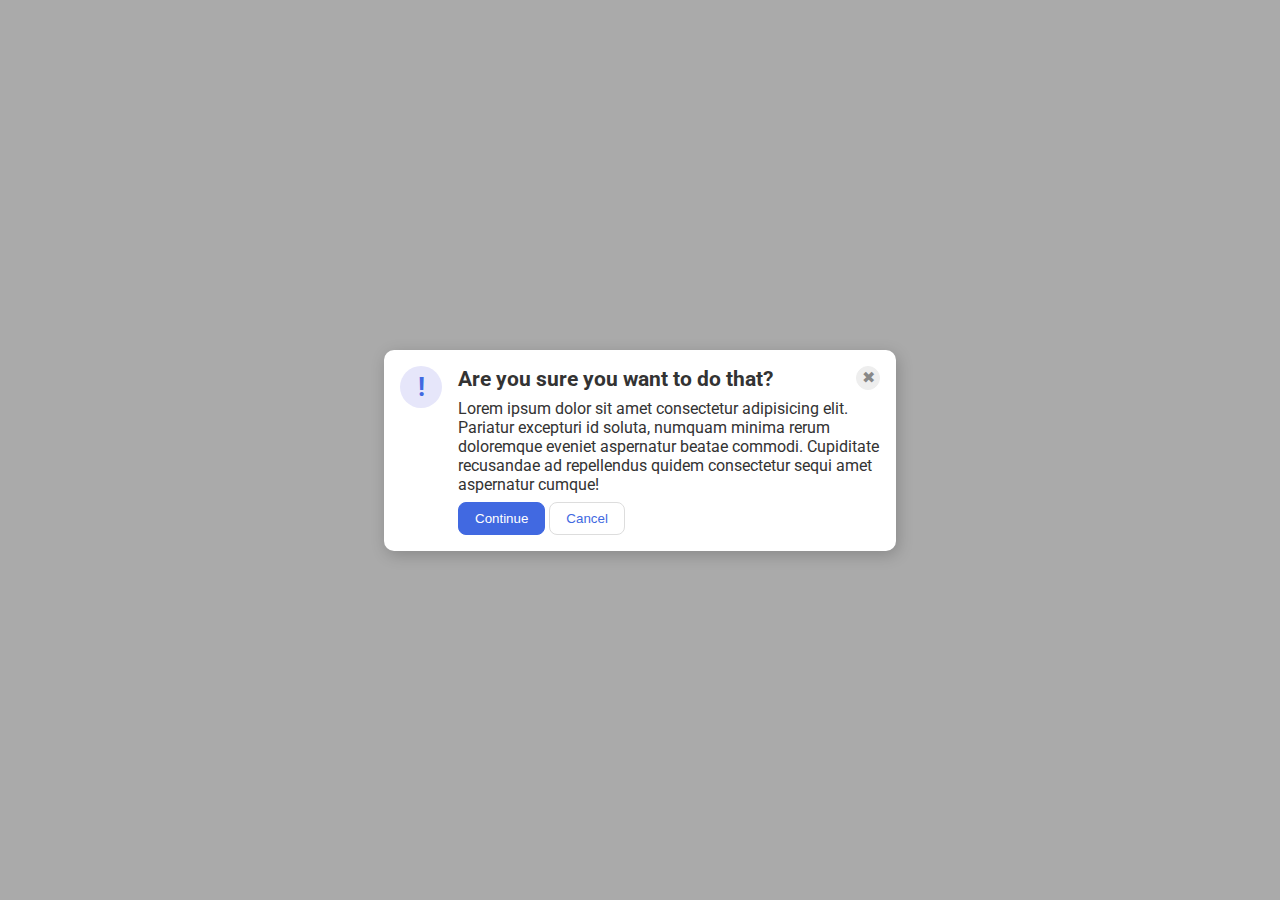
<file: flex/05-flex-modal/index.html>
<!DOCTYPE html>
<html lang="en">

<head>
  <meta charset="UTF-8">
  <meta http-equiv="X-UA-Compatible" content="IE=edge">
  <meta name="viewport" content="width=device-width, initial-scale=1.0">
  <link rel="stylesheet" href="style.css">
  <title>Modal</title>
</head>

<body>
  <div class="modal">
    <div class="icon">!</div>
    <div class="container">
      <div class="header">Are you sure you want to do that?
        <button class="close-button">✖</button>
      </div>
      <div class="text">Lorem ipsum dolor sit amet consectetur adipisicing elit. Pariatur excepturi id soluta, numquam
        minima rerum doloremque eveniet aspernatur beatae commodi. Cupiditate recusandae ad repellendus quidem
        consectetur
        sequi amet aspernatur cumque!</div>
      <div>
        <button class="continue">Continue</button>
        <button class="cancel">Cancel</button>
      </div>
    </div>
  </div>
</body>

</html>
</file>
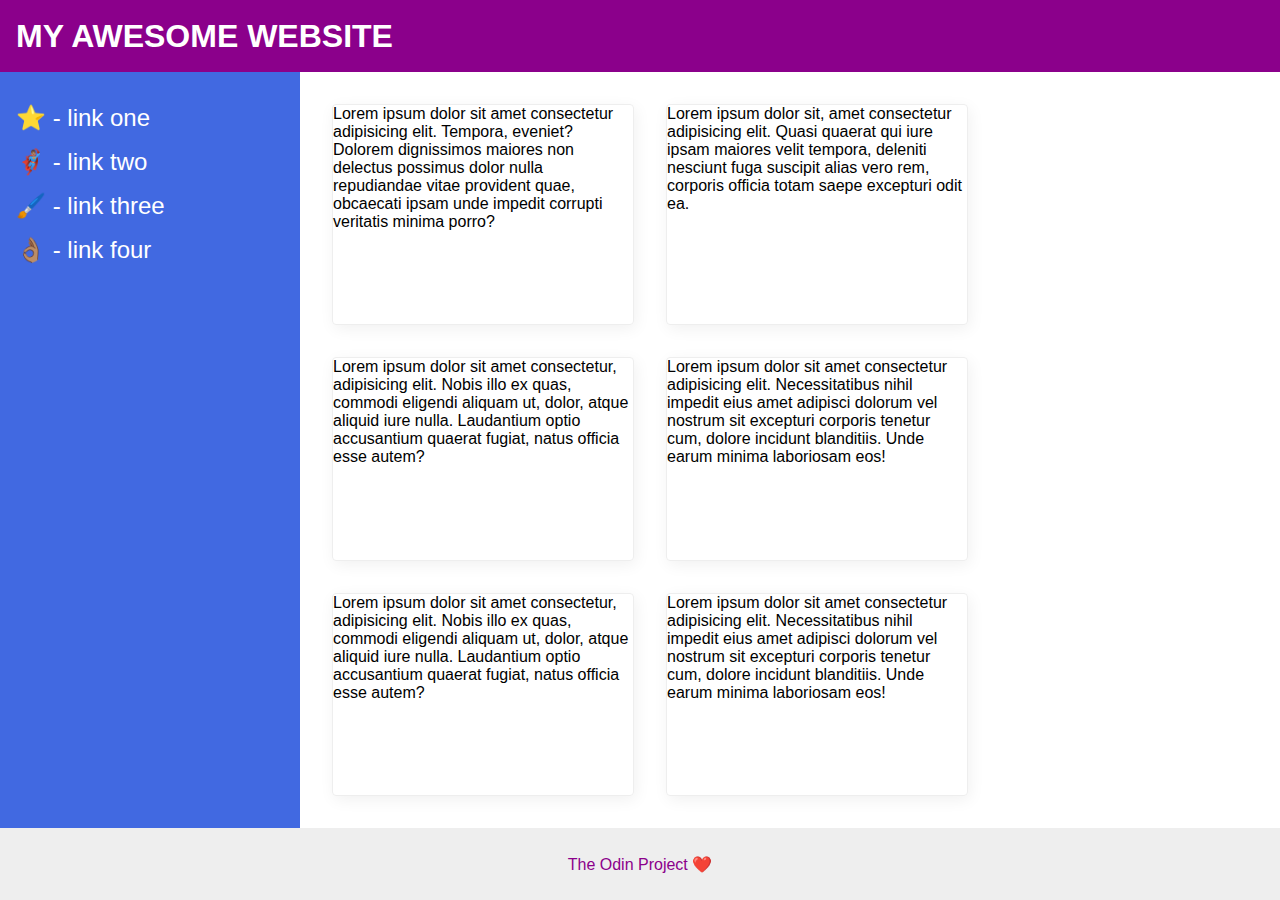
<file: flex/07-flex-layout-2/index.html>
<!DOCTYPE html>
<html lang="en">

<head>
  <meta charset="UTF-8">
  <meta http-equiv="X-UA-Compatible" content="IE=edge">
  <meta name="viewport" content="width=device-width, initial-scale=1.0">
  <title>The Holy Grail</title>
  <link rel="stylesheet" href="style.css">
</head>

<body>
  <div class="header">
    MY AWESOME WEBSITE
  </div>

  <div class="midContainer">
    <div class="sidebar">
      <ul>
        <li><a href="#">⭐ - link one</a></li>
        <li><a href="#">🦸🏽‍♂️ - link two</a></li>
        <li><a href="#">🖌️ - link three</a></li>
        <li><a href="#">👌🏽 - link four</a></li>
      </ul>
    </div>

    <div class="cardCaptor">
      <div class="card">Lorem ipsum dolor sit amet consectetur adipisicing elit. Tempora, eveniet? Dolorem dignissimos
        maiores non delectus possimus dolor nulla repudiandae vitae provident quae, obcaecati ipsam unde impedit
        corrupti
        veritatis minima porro?</div>
      <div class="card">Lorem ipsum dolor sit, amet consectetur adipisicing elit. Quasi quaerat qui iure ipsam maiores
        velit tempora, deleniti nesciunt fuga suscipit alias vero rem, corporis officia totam saepe excepturi odit ea.
      </div>
      <div class="card">Lorem ipsum dolor sit amet consectetur, adipisicing elit. Nobis illo ex quas, commodi eligendi
        aliquam ut, dolor, atque aliquid iure nulla. Laudantium optio accusantium quaerat fugiat, natus officia esse
        autem?</div>
      <div class="card">Lorem ipsum dolor sit amet consectetur adipisicing elit. Necessitatibus nihil impedit eius amet
        adipisci dolorum vel nostrum sit excepturi corporis tenetur cum, dolore incidunt blanditiis. Unde earum minima
        laboriosam eos!</div>
      <div class="card">Lorem ipsum dolor sit amet consectetur, adipisicing elit. Nobis illo ex quas, commodi eligendi
        aliquam ut, dolor, atque aliquid iure nulla. Laudantium optio accusantium quaerat fugiat, natus officia esse
        autem?</div>
      <div class="card">Lorem ipsum dolor sit amet consectetur adipisicing elit. Necessitatibus nihil impedit eius amet
        adipisci dolorum vel nostrum sit excepturi corporis tenetur cum, dolore incidunt blanditiis. Unde earum minima
        laboriosam eos!</div>
    </div>
  </div>

  <div class="footer">
    The Odin Project ❤️
  </div>
</body>

</html>
</file>
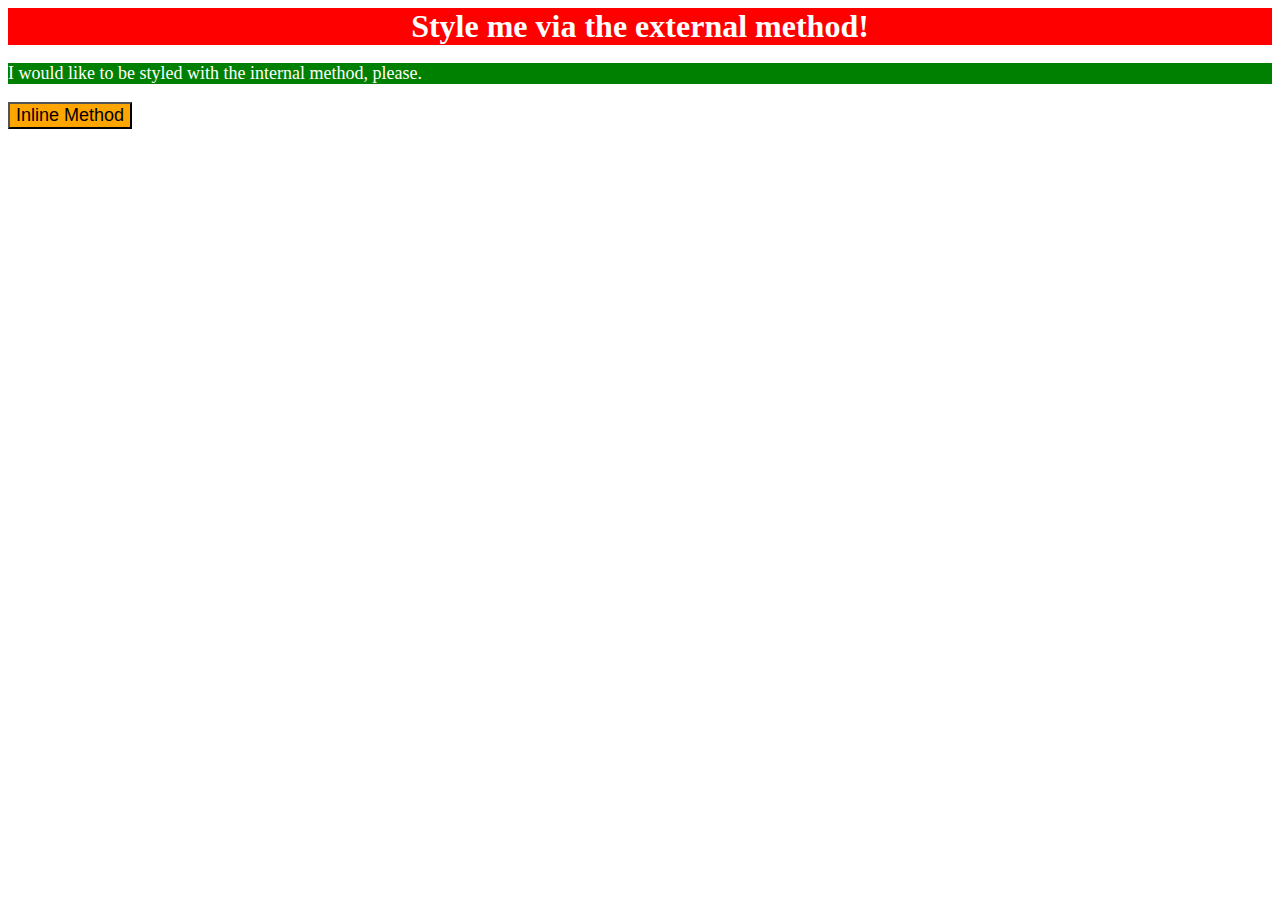
<file: foundations/01-css-methods/index.html>
<!DOCTYPE html>
<html lang="en">

<head>
    <meta charset="UTF-8">
    <meta http-equiv="X-UA-Compatible" content="IE=edge">
    <meta name="viewport" content="width=device-width, initial-scale=1.0">
    <link rel="stylesheet" href="styles.css">
    <title>Methods for Adding CSS</title>
    <style>
        p {
            background-color: green;
            color: white;
            font-size: 18px;
        }
    </style>
</head>

<body>
    <div>Style me via the external method!</div>
    <p> I would like to be styled with the internal method, please. </p>
    <button style="background-color: orange ; font-size: 18px">Inline Method</button>
</body>

</html>
</file>
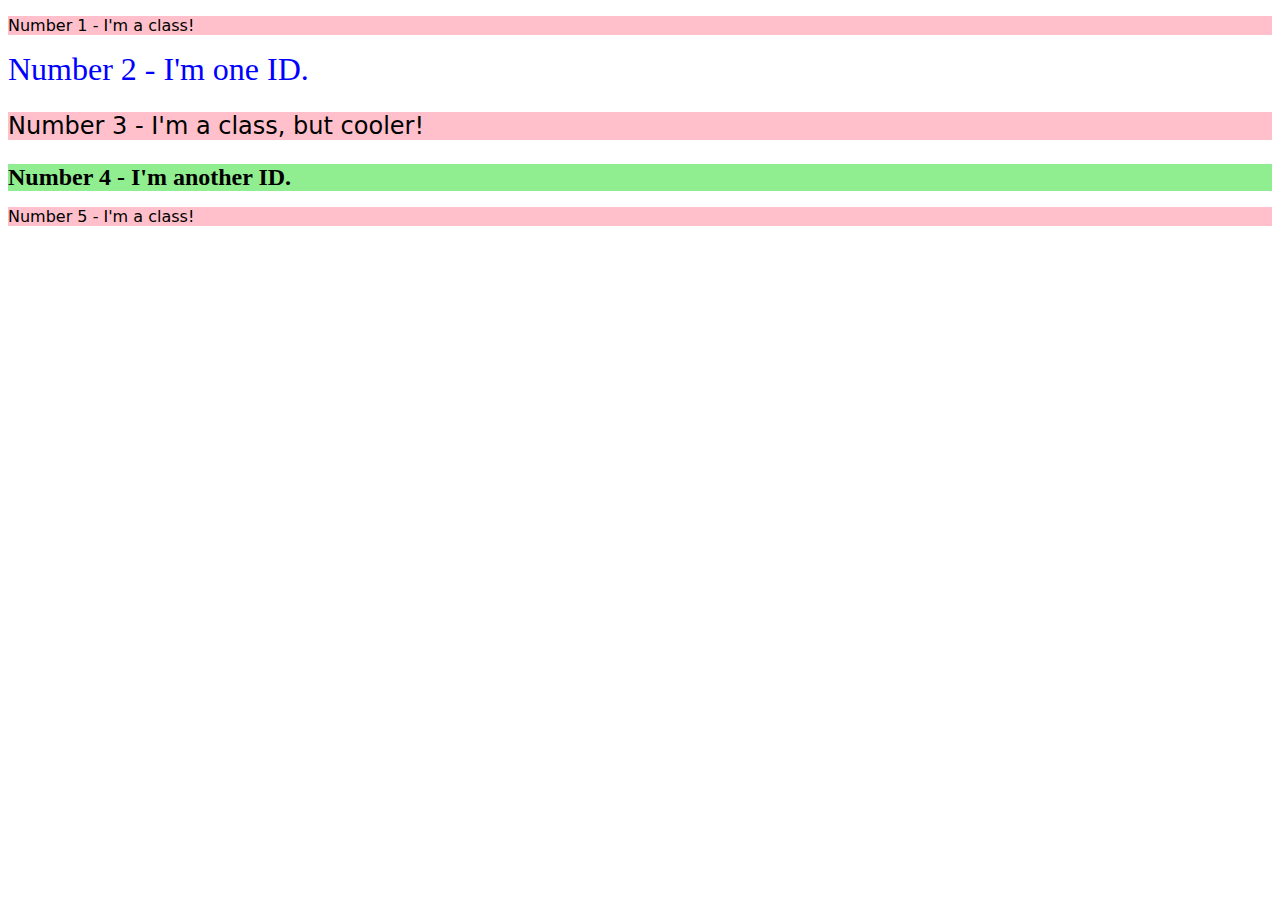
<file: foundations/02-class-id-selectors/index.html>
<!DOCTYPE html>
<html lang="en">
  <head>
    <meta charset="UTF-8">
    <meta http-equiv="X-UA-Compatible" content="IE=edge">
    <meta name="viewport" content="width=device-width, initial-scale=1.0">
    <title>Class and ID Selectors</title>
    <link rel="stylesheet" href="style.css">
  </head>
  <body>
    <p class="class">Number 1 - I'm a class!</p>
    <div id="second">Number 2 - I'm one ID.</div>
    <p class="class cooler">Number 3 - I'm a class, but cooler!</p>
    <div id="fourth">Number 4 - I'm another ID.</div>
    <p class="class">Number 5 - I'm a class!</p>
  </body>
</html>
</file>
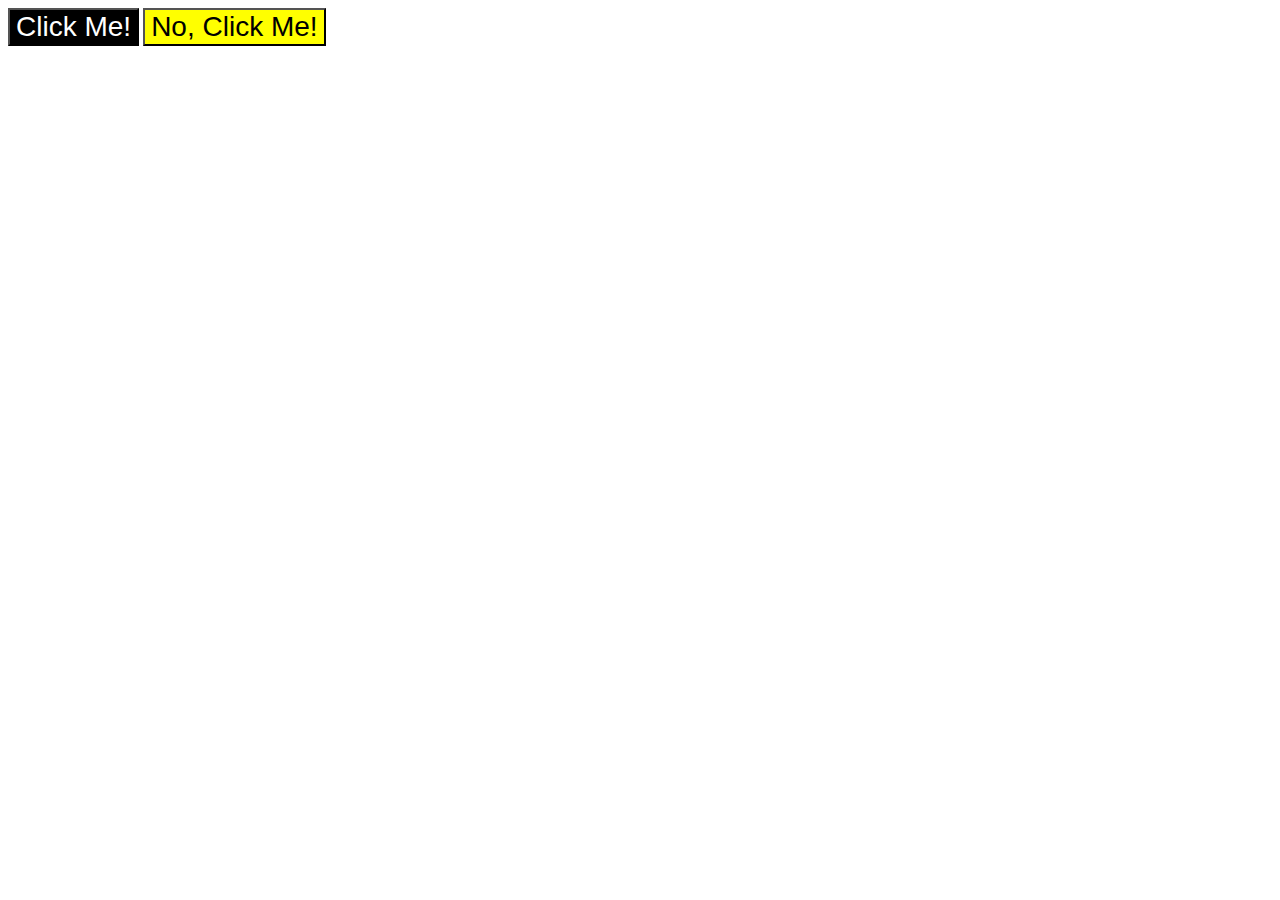
<file: foundations/03-grouping-selectors/index.html>
<!DOCTYPE html>
<html lang="en">
  <head>
    <meta charset="UTF-8">
    <meta http-equiv="X-UA-Compatible" content="IE=edge">
    <meta name="viewport" content="width=device-width, initial-scale=1.0">
    <title>Grouping Selectors</title>
    <link rel="stylesheet" href="style.css">
  </head>
  <body>
    <button class="first">Click Me!</button>
    <button class="second">No, Click Me!</button>
  </body>
</html>
</file>
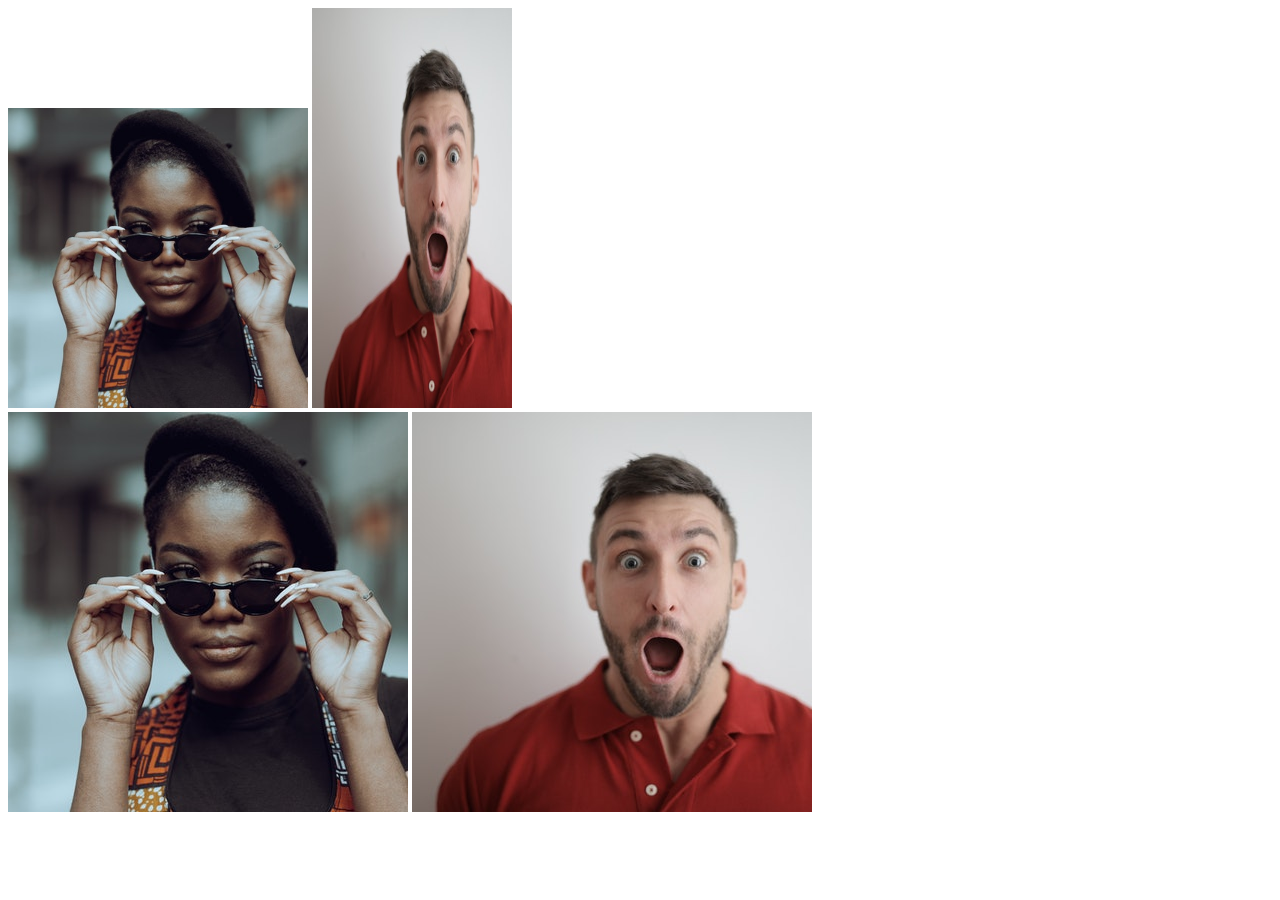
<file: foundations/04-chaining-selectors/index.html>
<!DOCTYPE html>
<html lang="en">
  <head>
    <meta charset="UTF-8">
    <meta http-equiv="X-UA-Compatible" content="IE=edge">
    <meta name="viewport" content="width=device-width, initial-scale=1.0">
    <title>Chaining Selectors</title>
    <link rel="stylesheet" href="style.css">
  </head>
  <body>
    <!-- Check image source path. Review Foundations lesson - Links and Images -->
    <!-- Use the classes BELOW this line -->
    <div>
      <img class="avatar proportioned" src="images/pexels-katho-mutodo-8434791.jpg" alt="Woman with glasses">
      <img class="avatar distorted" src="images/pexels-andrea-piacquadio-3777931.jpg" alt="Man with surprised expression">
    </div>
    <!-- Use the classes ABOVE this line -->
    <div>
      <img class="original proportioned" src="images/pexels-katho-mutodo-8434791.jpg" alt="Woman with glasses">
      <img class="original distorted" src="images/pexels-andrea-piacquadio-3777931.jpg" alt="Man with surprised expression">
    </div>
  </body>
</html>
</file>
<file: flex/05-flex-modal/style.css>
@import url('https://fonts.googleapis.com/css2?family=Roboto:wght@400;700&display=swap');

html, body {
  height: 100%;
}

body {
  font-family: Roboto, sans-serif;
  margin: 0;
  background: #aaa;
  color: #333;
  /* I'll give you this one for free lol */
  display: flex;
  align-items: center;
  justify-content: center;
}

.modal {
  background: white;
  width: 480px;
  border-radius: 10px;
  box-shadow: 2px 4px 16px rgba(0,0,0,.2);
  display: flex;
  padding: 16px;
  gap: 16px;
}

.container {
  display: flex;
  flex-direction: column;
  gap: 8px;
}

.header {
  display: flex;
  font-size: 16pt;
  font-weight: bold;
  justify-content: space-between;
}

.icon {
  color: royalblue;
  font-size: 26px;
  font-weight: 700;
  background: lavender;
  width: 42px;
  height: 42px;
  border-radius: 50%;
  display: flex;
  align-items: center;
  justify-content: center;
  flex-shrink: 0;
}

.close-button {
  background: #eee;
  border-radius: 50%;
  color: #888;
  font-weight: 400;
  font-size: 16px;
  height: 24px;
  width: 24px;
  display: flex;
  align-items: center;
  justify-content: center;
  border: 1px solid #eee;
  padding: 0;
}

button {
  cursor: pointer;
  padding: 8px 16px;
  border-radius: 8px;
}

button.continue {
  background: royalblue;
  border: 1px solid royalblue;
  color: white;
}

button.cancel {
  background: white;
  border: 1px solid #ddd;
  color: royalblue;
}
</file>
<file: flex/07-flex-layout-2/style.css>
body {
  font-family: -apple-system, BlinkMacSystemFont, 'Segoe UI', Roboto, Oxygen, Ubuntu, Cantarell, 'Open Sans', 'Helvetica Neue', sans-serif;
  margin: 0;
  min-height: 100vh;
  display: flex;
  flex-direction: column;
  justify-content: space-between;
}

.header {
  height: 72px;
  background: darkmagenta;
  color: white;
  font-size: 32px;
  font-weight: 900;
  padding-left: 16px;
  display: flex;
  align-items: center;
}

.footer {
  height: 72px;
  background: #eee;
  color: darkmagenta;
  display: flex;
  justify-content: center;
  align-items: center;
}

.sidebar {
  width: 300px;
  background: royalblue;
  box-sizing: border-box;
  flex-shrink: 0;
  padding: 16px;
}

a {
  text-decoration: none;
  color: white;
  font-size: 24px;
}

ul {
  list-style-type: none;
  padding: 0;
  display: flex;
  flex-direction: column;
  gap: 16px
}

.card {
  border: 1px solid #eee;
  box-shadow: 2px 4px 16px rgba(0,0,0,.06);
  border-radius: 4px;
  width: 300px;
}

.midContainer {
  display: flex;
  flex: 1;
}

.cardCaptor {
  display: flex;
  flex-wrap: wrap;
  flex-direction: row;
  padding: 32px;
  gap: 32px;
}
</file>
<file: foundations/01-css-methods/styles.css>
div {
    color: white;
    background-color: red;
    font-size: 32px;
    text-align: center;
    font-weight: bold;
}
</file>
<file: foundations/02-class-id-selectors/style.css>
.class {
    background-color: pink;
    font-family: Verdana, DejaVu Sans, sans-serif;
}

.class.cooler {
    font-size: 24px
}

#second {
    color: blue;
    font-size: 32px;
}

#fourth {
    background-color: lightgreen;
    font-weight: bold;
    font-size: 24px;
}
</file>
<file: foundations/03-grouping-selectors/style.css>
.first,
.second {
    font-size: 28px;
    font-family: Helvetica, 'Times New Roman', sans-serif;
}

.first {
    background-color: black;
    color: white;
}

.second {
    background-color: yellow;
}
</file>
<file: foundations/04-chaining-selectors/style.css>
/* Add CSS Styling */
.avatar.proportioned {
    width: 300px;
}

.avatar.distorted {
    width: 200px;
    height: 400px;
}
</file>
